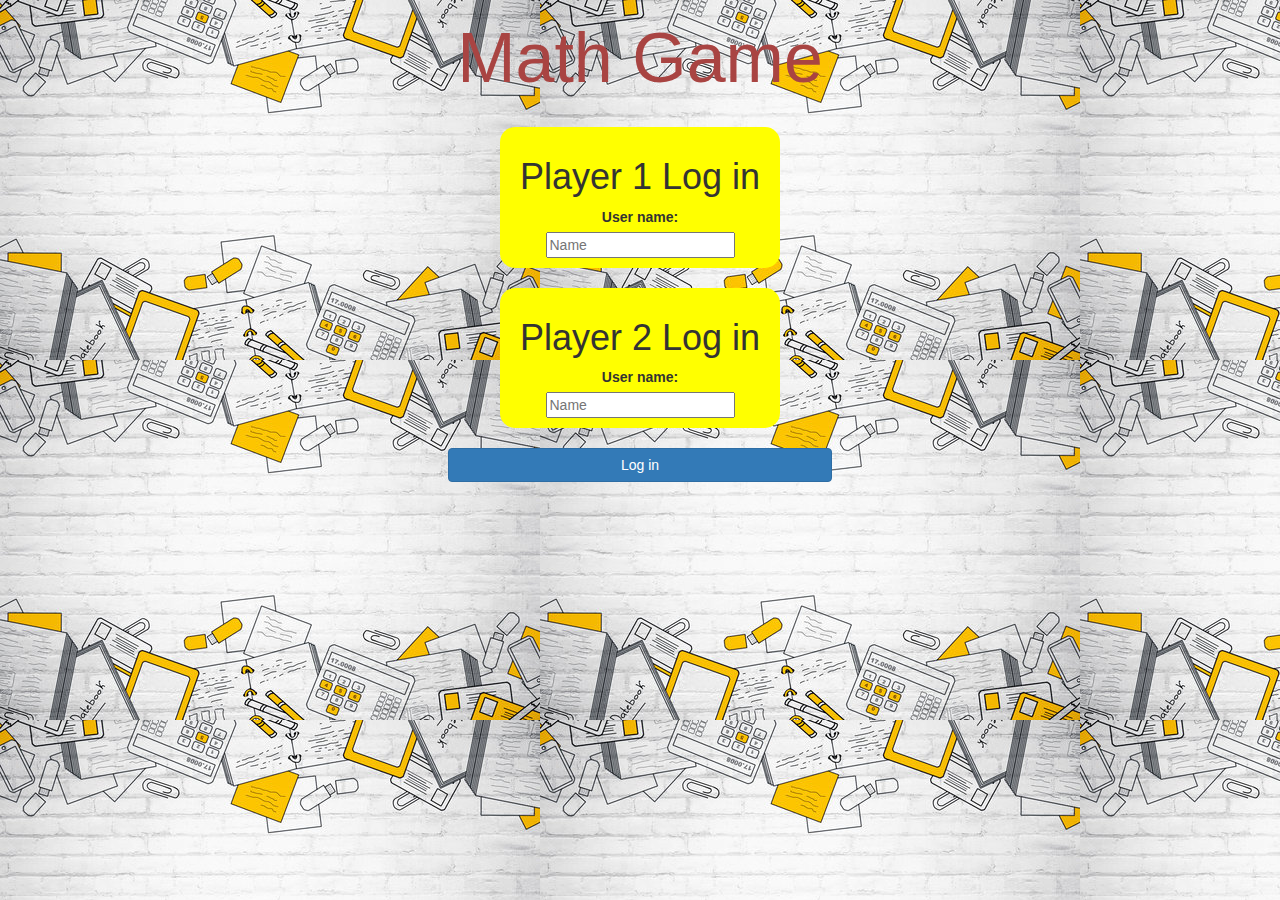
<file: index.html>
<!DOCTYPE html>
<html>
<head>
	<title>Project 89</title>
<link rel="stylesheet" href="style.css">

<link rel="stylesheet" href="https://maxcdn.bootstrapcdn.com/bootstrap/3.4.0/css/bootstrap.min.css">

<script src="https://ajax.googleapis.com/ajax/libs/jquery/3.4.1/jquery.min.js"></script>

<script src="main.js"></script>

<script src="https://maxcdn.bootstrapcdn.com/bootstrap/3.4.0/js/bootstrap.min.js"></script>

</head>

<body>
    <center>
  
        <h1 class="text-danger" id="h1">Math Game</h1>
        <br>
        <div>
            <h1 class="text-light" text>Player 1 Log in</h1>
            <label>User name:</label>
            <br>
            <input placeholder="Name" id="name1">
        </div>
        <br>
        <div>
            <h1 class="text-light" text>Player 2 Log in</h1>
            <label>User name:</label>
            <br>
            <input placeholder="Name" id="name2">
           
        </div>
       <br>
          <button  class="btn btn-primary" style="width: 30%;" onclick="addPlayers()" >Log in</button>
    
        </center>
</body>
</html>
</file>
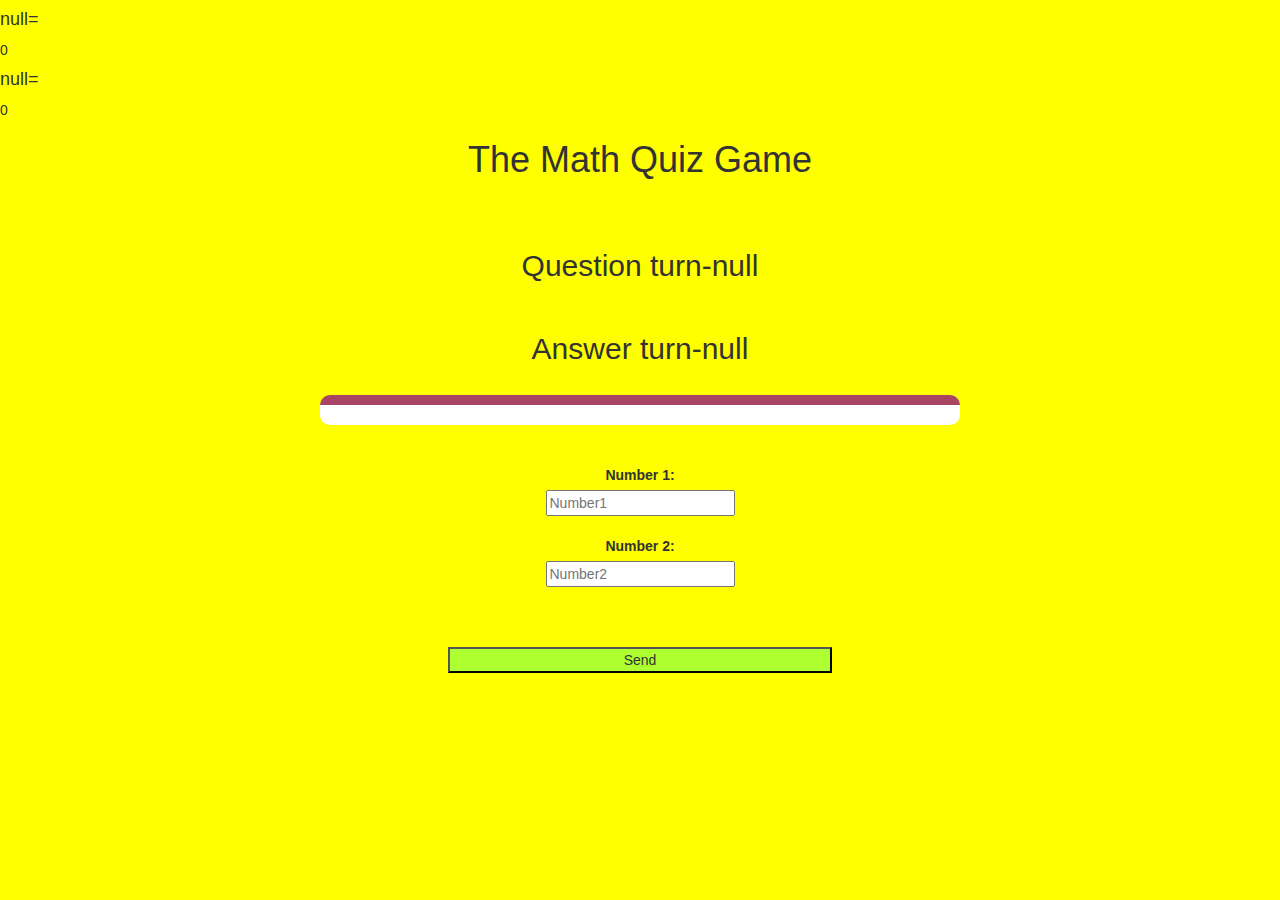
<file: math_game.html>
<!DOCTYPE html>
<html>
    <head>
        <title>Project91</title>

        <meta name="viewport" content="width=device-width, initial-scale=1">
        <script src="math_game.js"></script>
<link rel="stylesheet" href="https://maxcdn.bootstrapcdn.com/bootstrap/3.4.0/css/bootstrap.min.css">
<script src="https://ajax.googleapis.com/ajax/libs/jquery/3.4.1/jquery.min.js"></script>
<script src="https://maxcdn.bootstrapcdn.com/bootstrap/3.4.0/js/bootstrap.min.js"></script>

    </head>

    <body style="background: yellow;" onload="upload()">
        <span><h4 id="Player1_name"></h4></span><span id="player1_score"></span>
        <br>
       <span><h4 id="Player2_name"></h4></span><span><span id="player2_score"></span></span> 
     <center>
        <div class="container">
            <h1 class="text-white">The Math Quiz Game</h1>
        
        </div>
        <br><br>
        <h2 id="player_question"></h2>
        <br>
        <h2 id="player_answer"></h2>
        <br>
        <div id="output" class="col-lg-6" style="background: white;
        border-radius: 10px;
        border-top: 10px solid #AA4465;
        padding: 10px;
        float: none;
        text-align: center;"></div>
        <br><br>
         <label>Number 1:</label>
         <br>
        <input id="number1" placeholder="Number1">
        <br><br>
        <label>Number 2:</label>
        <br>
       <input id="number2" placeholder="Number2">
       <br><br><br><br>
       <div>
       <button style="width: 30%; background: greenyellow; text-emphasis-color: white;" onclick="Send()">Send</button>
    </div>
    </center>
    </body>
</html>
</file>
<file: style.css>
body{
    background-image: url(backG.jpg);
    text-align: center;
}
div{
    background: yellow;
		padding: 10px;
		float: none;
		border-radius: 15px;
        margin-left: 500px;
        margin-right: 500px;
}
.login_div2{
    margin-top: 50px;
}
h1{
    font-size: 19px;
}
button{
    margin-bottom: 300px;
    margin-right: 500px;
    position: relative;
}
#h1{
    font-size: 70px;
}
#output
{
background: white;
border-radius: 10px;
border-top: 10px solid #AA4465;
padding: 10px;
float: none;
text-align: left;
}

body{
    background-color: #AA4465;
}
#player1_score{
   margin-left: 100px;
}
</file>
